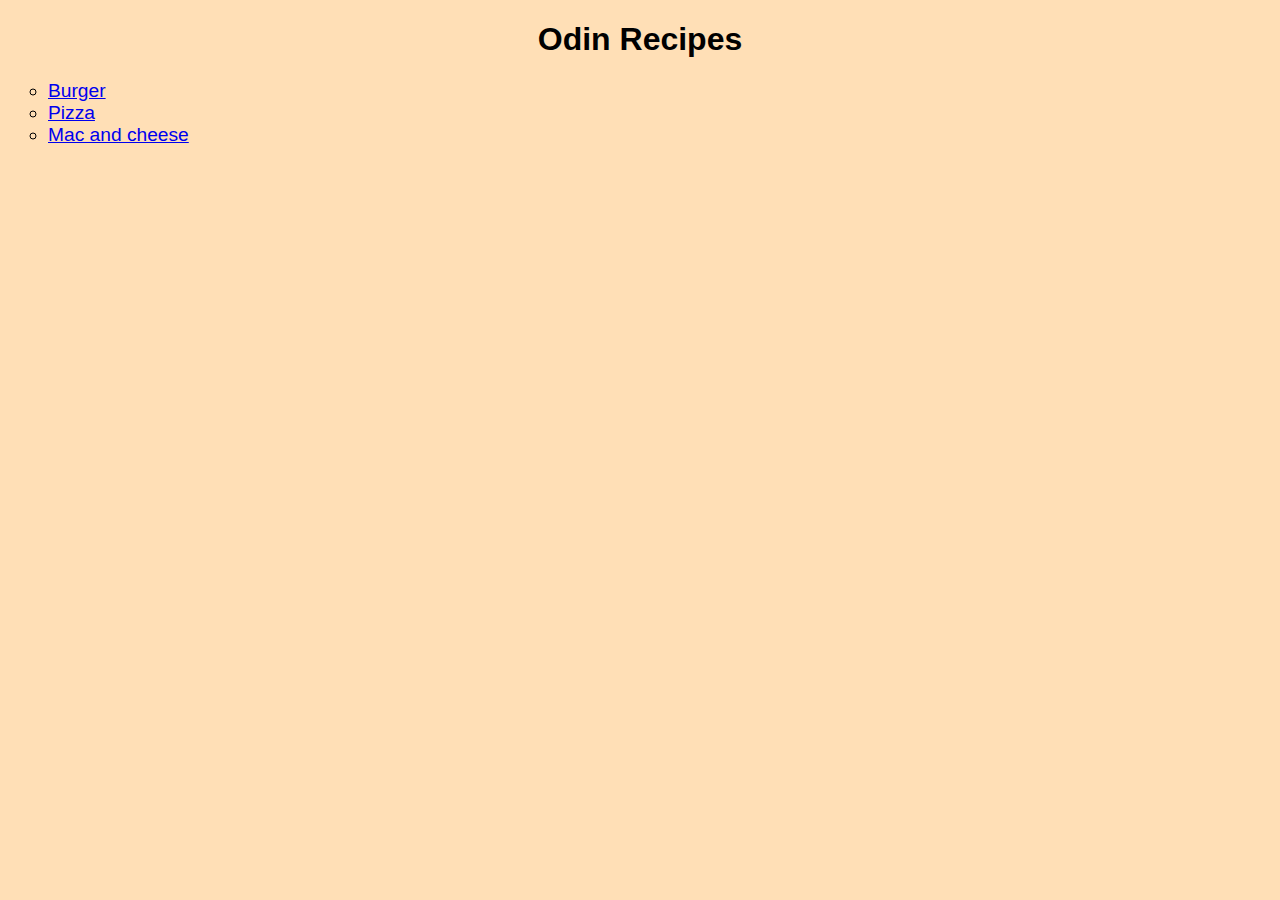
<file: index.html>
<!DOCTYPE html>
<html lang="en">
<head>
    <meta charset="UTF-8">
    <meta name="viewport" content="width=device-width, initial-scale=1.0">
    <title>Odin Recipes</title>
    <link rel="stylesheet" href="CSS/index-styles.css">
</head>

<body>
    <h1 id="page-header">Odin Recipes</h1>
    <ul id="recipes">
        <li><a href="recipes/burger.html">Burger</a></li>
        <li><a href="recipes/pizza.html">Pizza</a></li>
        <li><a href="recipes/mac-and-cheese.html">Mac and cheese</a></li>
    </ul>
</body>
</html>
</file>
<file: CSS/index-styles.css>
body {
    background-color: rgb(255, 223, 182);
}

#page-header {
    text-align: center;
    font-family: 'Lucida Sans', 'Lucida Sans Regular', 'Lucida Grande', 'Lucida Sans Unicode', Geneva, Verdana, sans-serif;

    
}

#recipes {
    font-size: larger;
    list-style: circle;
    font-family: 'Lucida Sans', 'Lucida Sans Regular', 'Lucida Grande', 'Lucida Sans Unicode', Geneva, Verdana, sans-serif;
}
</file>
